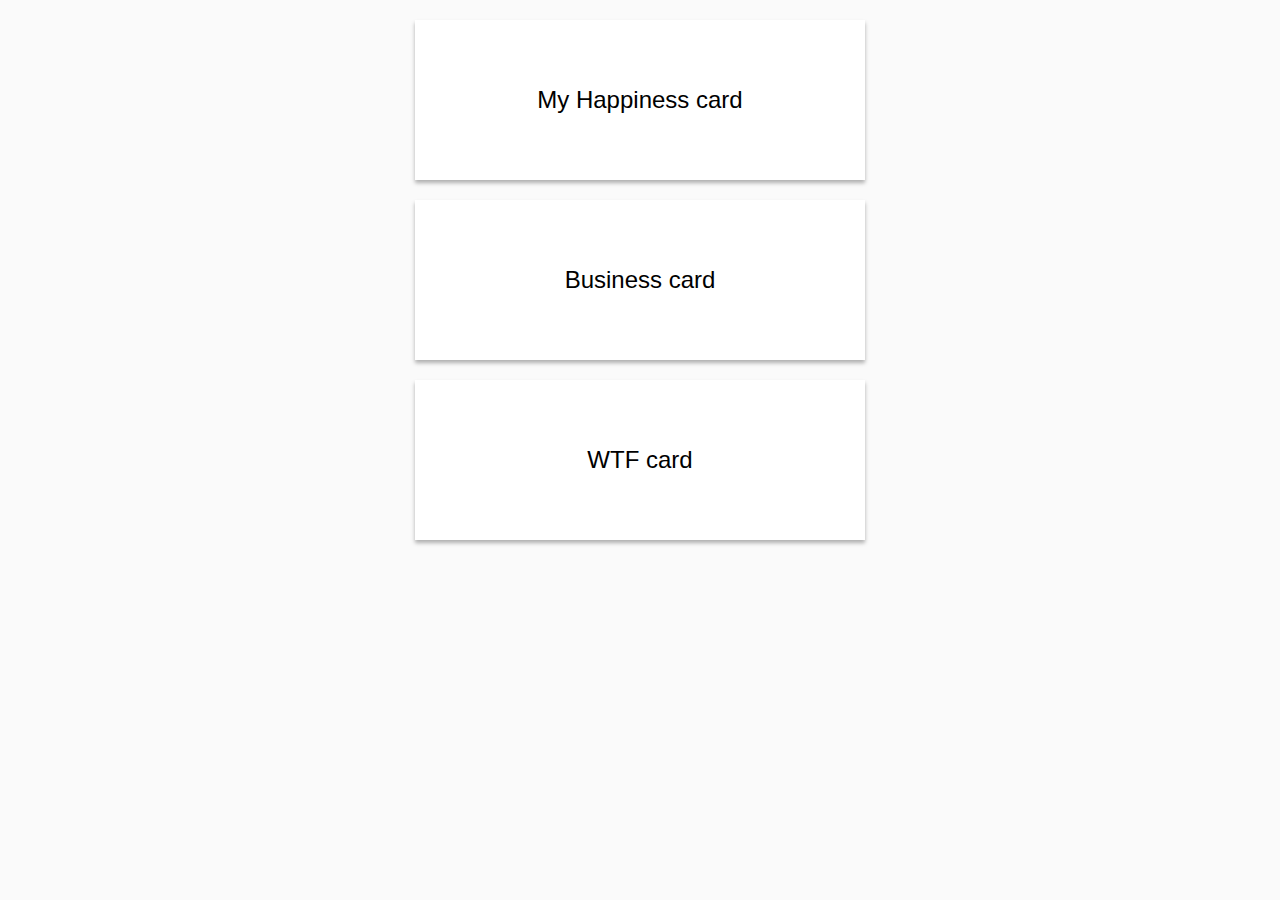
<file: supercharged/swipeable-cards/index.htm>
<!DOCTYPE html>
<html lang="en">
    <head>
        <meta charset="UTF-8">
        <meta http-equiv="X-UA-Compatible" content="IE=edge,chrome=1">
        <meta name="author" content="Zakaria AMARIFI">

        <title>Swipeable Cards trainings</title>

        <meta name="viewport"
            content="width=device-width, minimum-scale=1, maximum-scale=1, initial-scale=1, user-scalable=yes">

        <link rel="stylesheet" type="text/css" href="style.css">
    </head>

    <body>
        <div class="cards-container">
            <div class="card">
                <span class="title">My Happiness card</span>
            </div>
            <div class="card">
                <span class="title">Business card</span>
            </div>
            <div class="card">
                <span class="title">WTF card</span>
            </div>
        </div>

        <script type="text/javascript" src="cards.js"></script>
    </body>
</html>
</file>
<file: supercharged/swipeable-cards/style.css>
* {
    box-sizing: border-box;
}

body {
    margin: 0;
    padding: 0;
    background: #FAFAFA;
}

.cards-container {
    width: 100%;
    max-width: 450px;
    margin: 0 auto;
}

.card {
    background: #FFF;
    height: 160px;
    margin: 20px 0;
    box-shadow: 0 3px 4px rgba(0, 0, 0, 0.3);
    display: flex;
    align-items: center;
    justify-content: space-around;
    cursor: pointer;
}

.title {
    font-family: Arial, "Roboto";
    font-size: 1.5em;
}
</file>
